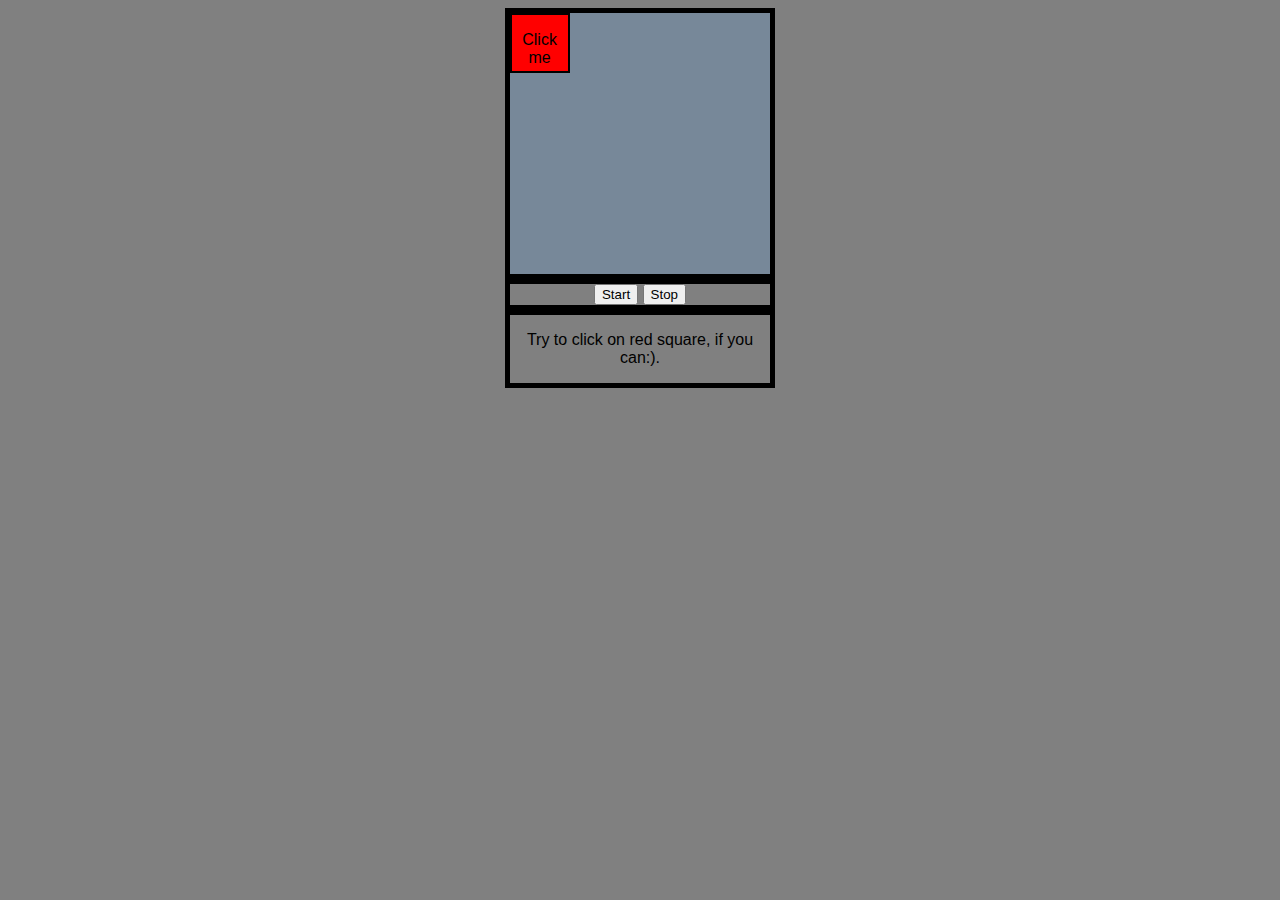
<file: myOwnAnimation/index.html>
<!DOCTYPE html>
<html lang="en">

<head>
    <meta charset="UTF-8">
    <meta name="viewport" content="width=device-width, initial-scale=1.0">
    <meta http-equiv="X-UA-Compatible" content="ie=edge">
    <title>Document</title>
    <link rel="stylesheet" href="style.css">
    <script src="https://ajax.googleapis.com/ajax/libs/jquery/3.4.1/jquery.min.js"></script>
</head>

<body>
    <section id="moveWreper">
        <div id="move">
            <p>Click me</p>
        </div>
    </section>
    <section id="buttonWreper">
        <div id="buttonDiv">
            <input type="button" value="Start" id="start">
            <input type="button" value="Stop" id="stop">
        </div>
        <div id = "comentWreper">
            <p id="p">Try to click on red square, if you can:).</p>
        </div>
        
    </section>

    <script src="script.js"></script>
</body>

</html>
</file>
<file: myOwnAnimation/style.css>
body{
    background-color: gray;
    font-family: Arial, Helvetica, sans-serif;
    
}
#moveWreper, #buttonDiv, #comentWreper{
    border: 5px solid black;
    width: 16.3em;
    margin: 0 auto;
}

#moveWreper{
    background-color: lightslategray;
    height: 16.3em;
}

#move{
    border: 2px solid black;
    background-color: red;
    width: 3.5em;
    height: 3.5em;
}

#comentWreper, #buttonDiv, #move{
    text-align: center;
}
</file>
